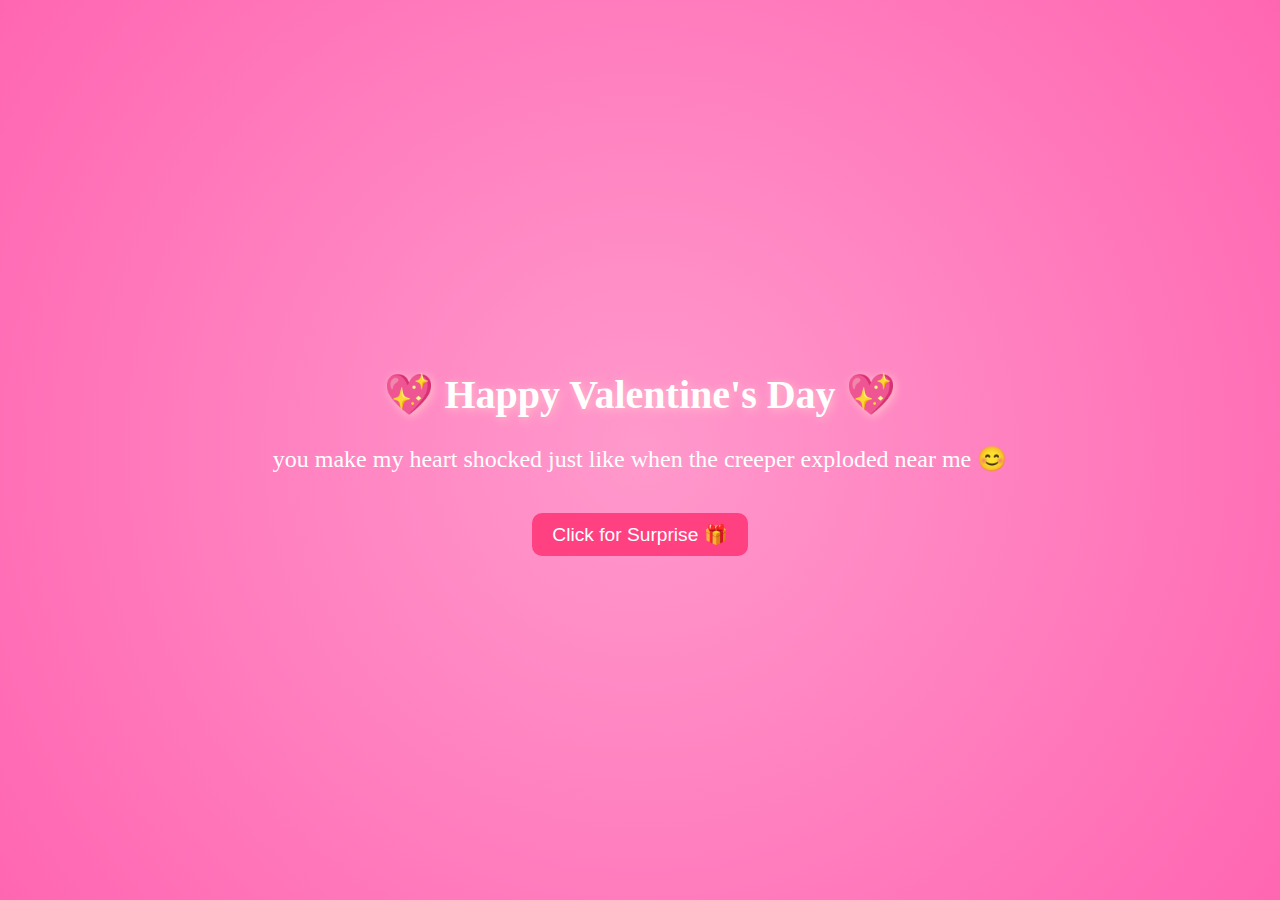
<file: index.html>
<!DOCTYPE html>
<html lang="en">
<head>
    <meta charset="UTF-8">
    <meta name="viewport" content="width=device-width, initial-scale=1.0">
    <title>Happy Valentine's Day 💖</title>
    <link rel="stylesheet" href="style.css">
</head>
<body>
    <div class="container">
        <h1 class="valentine-text">💖 Happy Valentine's Day 💖</h1>
        <p class="message">you make my heart shocked just like when the creeper exploded near me 😊</p>

        <button class="btn" onclick="showSurprise()">Click for Surprise 🎁</button>

        <div class="surprise hidden">
            <p class="love-note">"I love you to the moon and back! 🌙❤️"</p>
            <button class="btn" onclick="goToGallery()">it's a gallery 📸</button>
        </div>
    </div>

    <script src="script.js"></script>
</body>
</html>
</file>
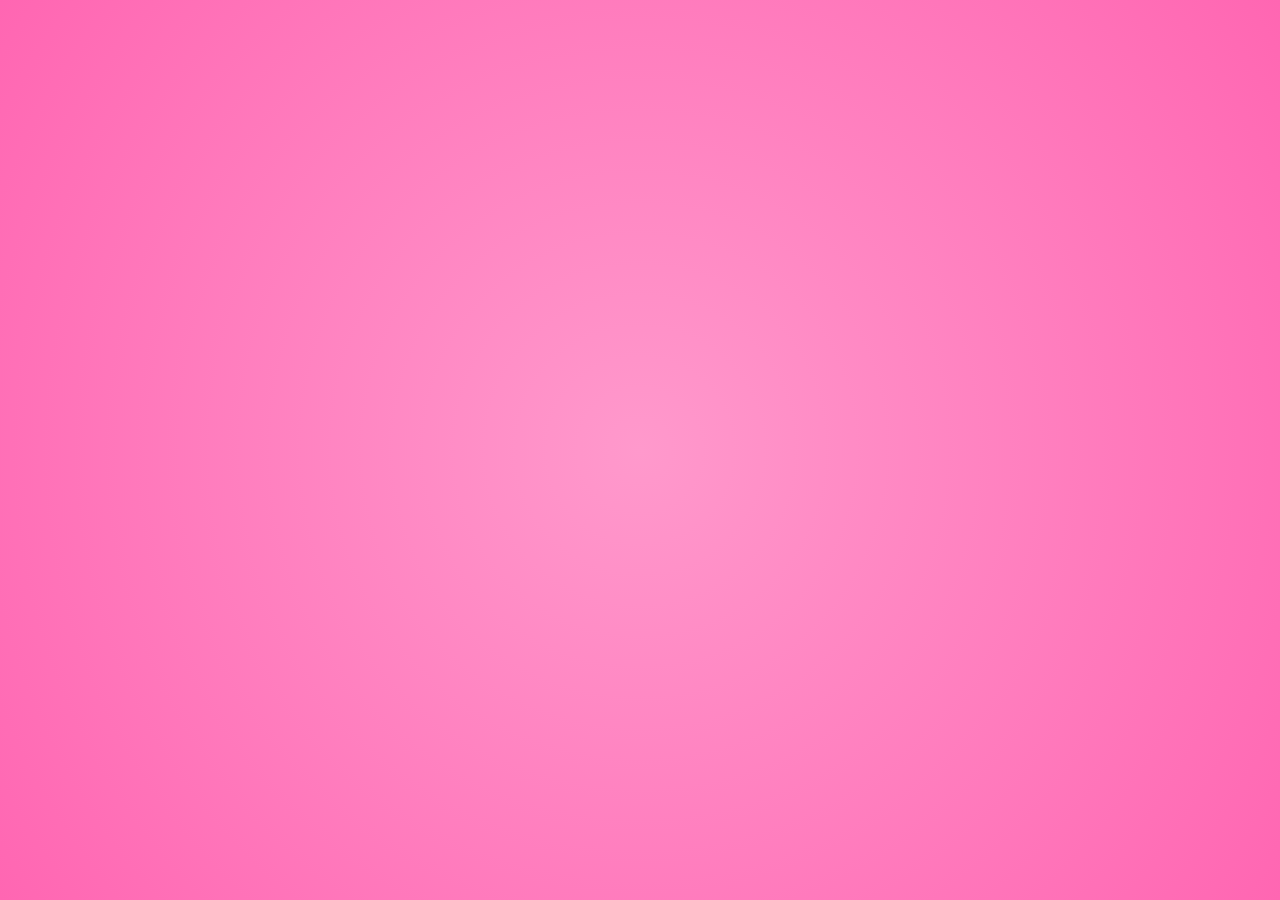
<file: gallery.html>
<!DOCTYPE html>
<html lang="en">
<head>
    <meta charset="UTF-8">
    <meta name="viewport" content="width=device-width, initial-scale=1.0">
    <title>Our Memories 💕</title>
    <link rel="stylesheet" href="style.css">
</head>
<body>
    <div class="container fade-in">
        <h1 class="valentine-text">📸 Your Beautiful Dongo Face gallery 💕</h1>

        <!-- Galeri Foto -->
        <div class="gallery">
            <img src="img1.jpg" alt="Memory 1" class="rotate-left">
            <img src="img2.jpg" alt="Memory 2">
            <img src="img3.jpg" alt="Memory 3" class="rotate-right">
            <img src="img4.jpg" alt="Memory 4">            
            <img src="img5.jpg" alt="Memory 5" class="rotate-left">
            <img src="img6.jpg" alt="Memory 6">
            <img src="img7.jpg" alt="Memory 7" class="rotate-right">
            <img src="img8.jpg" alt="Memory 8">

        </div>

        <!-- Tombol Kembali -->
        <button class="btn back-btn" onclick="goBack()">⬅ Back to Home</button>
    </div>

    <script>
        function goBack() {
            window.location.href = "index.html";
        }
    </script>
</body>
</html>
</file>
<file: style.css>
/* Styling utama */
body {
    background: radial-gradient(circle, #ff99cc, #ff66b2);
    display: flex;
    justify-content: center;
    align-items: center;
    height: 100vh;
    font-family: 'Comic Sans MS', cursive;
    flex-direction: column;
    margin: 0;
}

/* Container utama */
.container {
    text-align: center;
    max-width: 90%;
}

/* Judul */
.valentine-text {
    color: white;
    font-size: 2.5em;
    text-shadow: 2px 2px 10px pink;
}

/* Pesan */
.message {
    font-size: 1.5em;
    color: white;
    margin-bottom: 20px;
}

/* Tombol kejutan */
.btn {
    background-color: #ff4081;
    color: white;
    border: none;
    padding: 10px 20px;
    font-size: 1.2em;
    border-radius: 10px;
    cursor: pointer;
    transition: 0.3s;
    margin-top: 20px;
}

.btn:hover {
    background-color: #d81b60;
    transform: scale(1.1);
}

/* Kejutan cinta */
.surprise {
    margin-top: 20px;
    font-size: 1.5em;
    color: white;
    font-weight: bold;
    text-shadow: 2px 2px 10px pink;
    animation: fadeIn 2s ease-in-out;
}

.hidden {
    display: none;
}

/* Animasi jantung */
.heart-container {
    position: relative;
    display: flex;
    justify-content: center;
}

.heart {
    position: absolute;
    width: 100px;
    height: 100px;
    background-color: red;
    transform: rotate(-45deg);
    top: 50px;
    animation: heartbeat 1s infinite alternate;
}

/* Bentuk hati */
.heart::before,
.heart::after {
    content: "";
    position: absolute;
    width: 100px;
    height: 100px;
    background-color: red;
    border-radius: 50%;
}

.heart::before {
    top: -50px;
    left: 0;
}

.heart::after {
    left: 50px;
    top: 0;
}

/* Efek hati tambahan */
.heart2 {
    left: -120px;
    animation: heartbeat 1s infinite alternate 0.3s;
}

.heart3 {
    left: 120px;
    animation: heartbeat 1s infinite alternate 0.6s;
}

/* Animasi jantung berdenyut */
@keyframes heartbeat {
    0% {
        transform: scale(1) rotate(-45deg);
    }
    100% {
        transform: scale(1.2) rotate(-45deg);
    }
}

/* Efek fade-in */
@keyframes fadeIn {
    from {
        opacity: 0;
    }
    to {
        opacity: 1;
    }
}

/* ======================= */
/* 🌸 STYLE GALERI FOTO 🌸 */
/* ======================= */
.gallery {
    display: grid;
    grid-template-columns: repeat(auto-fit, minmax(200px, 1fr));
    gap: 15px;
    margin-top: 20px;
    justify-content: center;
    padding: 10px;
}

/* Frame foto */
.gallery img {
    width: 100%;
    max-width: 250px;
    height: 250px;
    object-fit: cover;
    border-radius: 10px;
    border: 5px solid white;
    box-shadow: 0px 0px 15px rgba(255, 255, 255, 0.5);
    transition: transform 0.3s ease-in-out, box-shadow 0.3s ease-in-out;
}

/* Efek hover */
.gallery img:hover {
    transform: scale(1.1);
    box-shadow: 0px 0px 20px rgba(255, 255, 255, 0.8);
}

/* Efek muncul galeri */
@keyframes fadeInGallery {
    from {
        opacity: 0;
        transform: translateY(20px);
    }
    to {
        opacity: 1;
        transform: translateY(0);
    }
}

.gallery img {
    animation: fadeInGallery 1s ease-in-out;
}

/* Efek fade-in halaman */
.fade-in {
    opacity: 0;
    transform: translateY(20px);
    animation: fadeIn 1s ease-in-out forwards;
}

/* Animasi fade-in */
@keyframes fadeIn {
    from {
        opacity: 0;
        transform: translateY(20px);
    }
    to {
        opacity: 1;
        transform: translateY(0);
    }
}

/* Tombol kembali */
.back-btn {
    margin-top: 20px;
    background-color: #ff4081;
    color: white;
    font-size: 1.2em;
    padding: 10px 20px;
    border: none;
    border-radius: 10px;
    cursor: pointer;
    transition: 0.3s;
}

.back-btn:hover {
    background-color: #d81b60;
    transform: scale(1.1);
}

.gallery {
    display: flex;
    flex-wrap: wrap;
    justify-content: center;
    gap: 10px; /* Jarak antar gambar */
}

.gallery img {
    width: 150px; /* Sesuaikan ukuran gambar */
    height: auto;
    border-radius: 10px; /* Tambahkan efek sudut melengkung */
    transition: transform 0.3s ease;
}

.gallery img:hover {
    transform: scale(1.1); /* Efek zoom saat hover */
}
</file>
